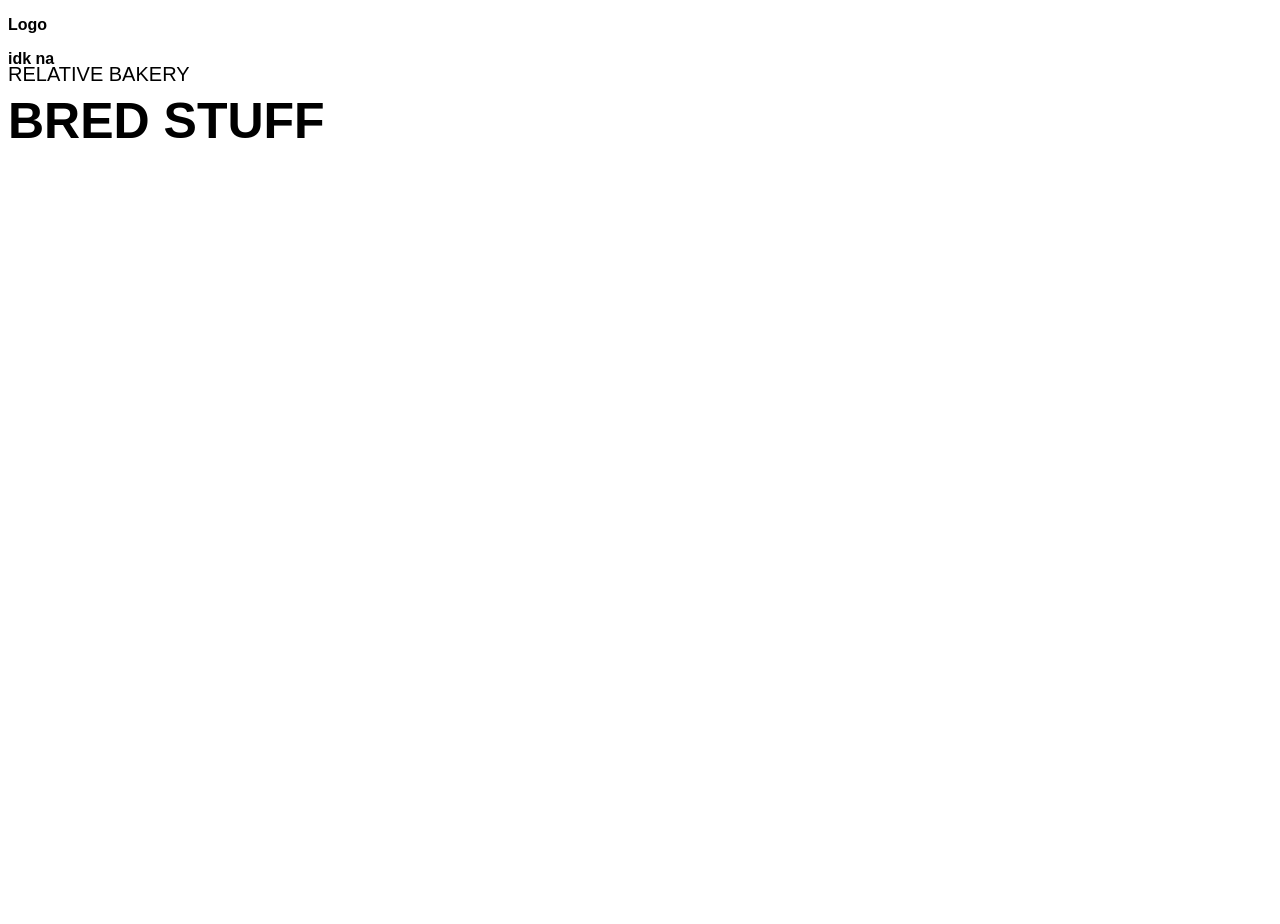
<file: MIDTERM.html>
<!DOCTYPE html>
<html lang="en">
<head>


  <meta charset="UTF-8">
  <meta name="viewport" content="width-device-width, initial-scale=1.0">
  <title>Midterms</title>
  <link rel="stylesheet" href="assets/css/style.css">

</head>
<body>

  <p>Logo</p>

  <h1>RELATIVE BAKERY</h1>

  <h2>BRED STUFF</h2>


  <p>idk na</p>

</body>
</html>
</file>
<file: assets/css/style.css>
body {
    font-family: Arial, sans-serif;
    
    /* background-image: url("https://media.gettyimages.com/id/1181316998/photo/fresh-bread-on-wooden-table-top-view-with-space-for-your-text.jpg?s=612x612&w=0&k=20&c=oUMaot58-pQskcrjNtNKqkjdz2RSZVlZY32LFS0GJ1o="); */
    color: black;
    text-align: left;
    background-repeat: no-repeat;
    background-size: cover;
    font-weight: bold;
    height: 100vh;
  }

  h1 {
    font-size: 20px;
    color: black;
    position: absolute;
    font-weight: 50;
    width: 500px;
    
  }

  h2 {
    font-size: 50px;
    font-weight: bold;
    color: black;
    position: absolute; 
   
  }

  h3 {
    position: absolute;
    width: 500px;
    bottom: -200px;
  }

  .header {
    background-color: white;
  }

  .hero {
    background-color: aquamarine;
    background-image: url("https://media.gettyimages.com/id/1181316998/photo/fresh-bread-on-wooden-table-top-view-with-space-for-your-text.jpg?s=612x612&w=0&k=20&c=oUMaot58-pQskcrjNtNKqkjdz2RSZVlZY32LFS0GJ1o=");
    height: 100vh;
  
  }

  .title {
    position: absolute;
    bottom: 500px;
    left: 450px;
  }

  .freepik {
    text-decoration: underline;
    
  }

  .taytel {
    font-weight: bold;
  }

  .ganon {
    font-weight: lighter;
  }

  .hero table {
    font-size: 15px;
    position: absolute;
    bottom: 150px;
    left: 500px;

  }

  h5 {
    width: 100vw;
    text-align: center;
    font-size: xx-large;
  }

  .section1 img {
    height: 40px;
  }

  .kahitano {
    margin: 0;
    padding: 0;
  }
</file>
